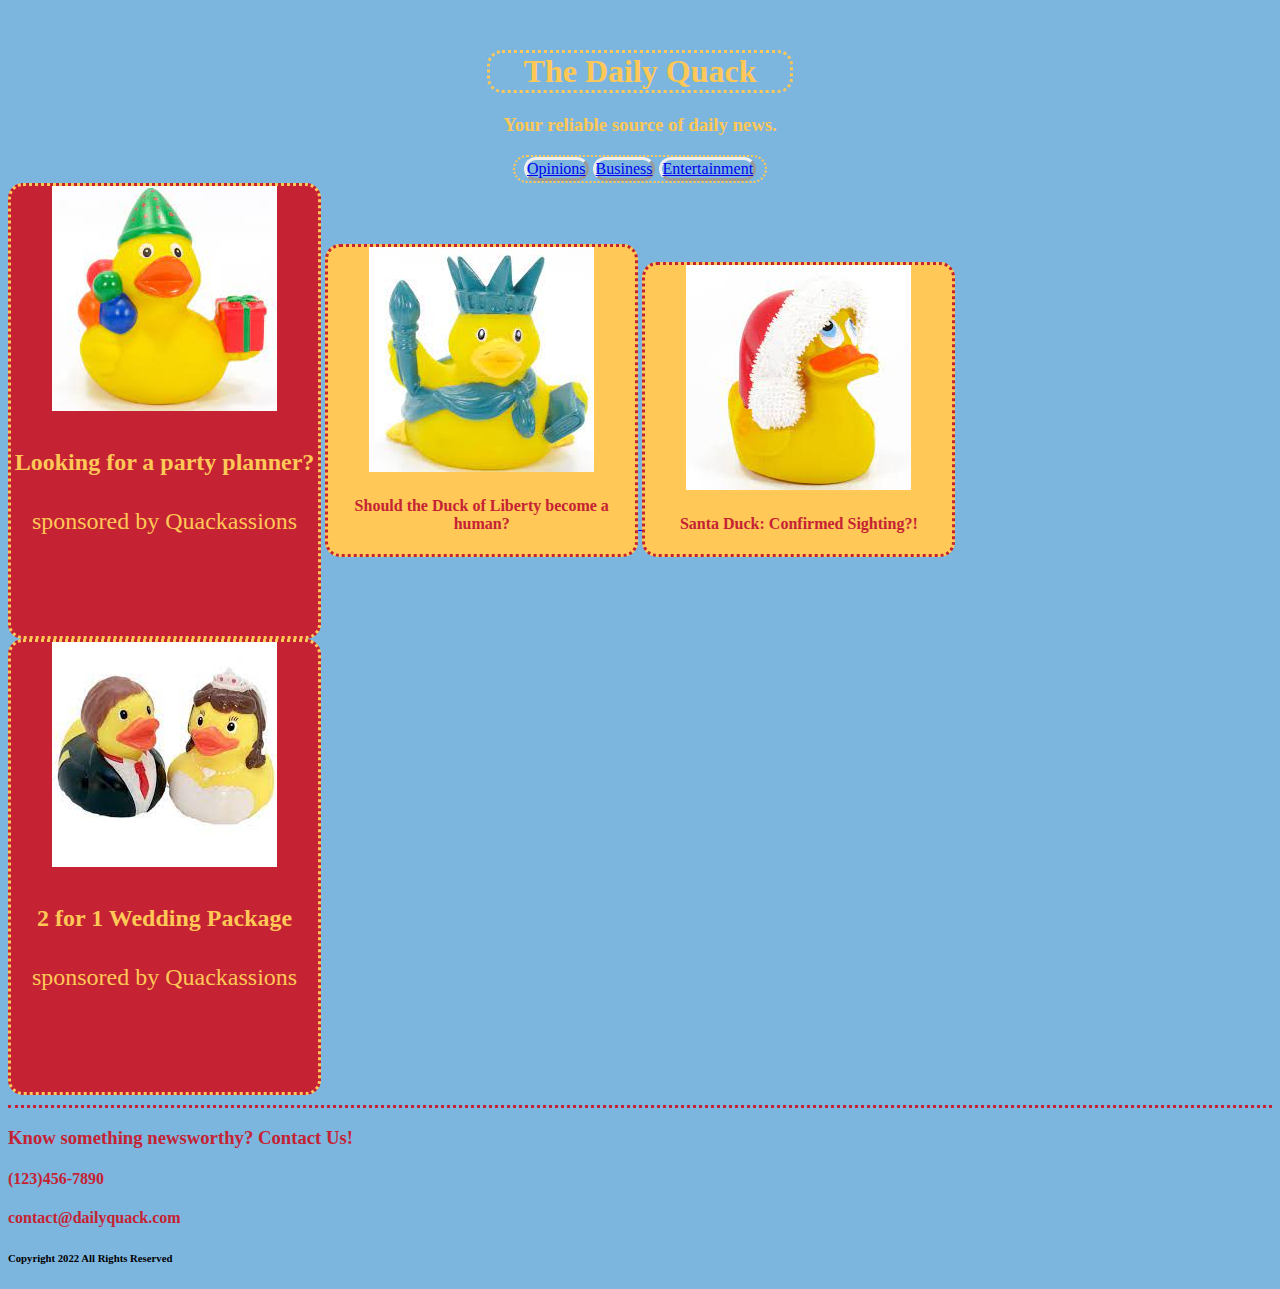
<file: index.html>
<!DOCTYPE html>
<html>
<head>
    <title>Home</title>
    <link rel="stylesheet" href="styles.css">
</head>
<body>
    <div class = "title">
    <h1>The Daily Quack</h1>
    <h3>Your reliable source of daily news.</h3>
    </div>

    <nav>
        <ul>
            <li><a href="opinions.html">Opinions</a></li>
            <li><a href="business.html">Business</a></li>
            <li><a href="entertainment.html">Entertainment</a></li>
        </ul>
    </nav>

    <div class = "grid-container">
    <aside class="grid-item-ad">
        <img class = "regular" src="Images/birthday.jfif" alt="">
        <h4>Looking for a party planner?</h4>
        <p>sponsored by Quackassions</p>
    </aside>

    <a href="opinions.html">
    <aside class="grid-item">
        <img class = "regular" src="Images/liberty.jfif" alt="">
        <h4>Should the Duck of Liberty become a human?</h4>
    </aside>
    </a>

    <a href="entertainment.html">
    <aside class="grid-item">
        <img class = "regular" src="Images/santa.jfif" alt="">
        <h4>Santa Duck: Confirmed Sighting?!</h4>
    </aside>
    </a>

    <aside class = "grid-item-ad">
        <img class = "regular" src="Images/marriage.jfif" alt="">
        <h4>2 for 1 Wedding Package</h4>
        <p>sponsored by Quackassions</p>
    </aside>

    <footer>
        <h3>Know something newsworthy? Contact Us!</h3>
        <h4>(123)456-7890</h4>
        <h4>contact@dailyquack.com</h4>
        <h6>Copyright 2022 All Rights Reserved</h6>
    </footer>

</body>
</html>
</file>
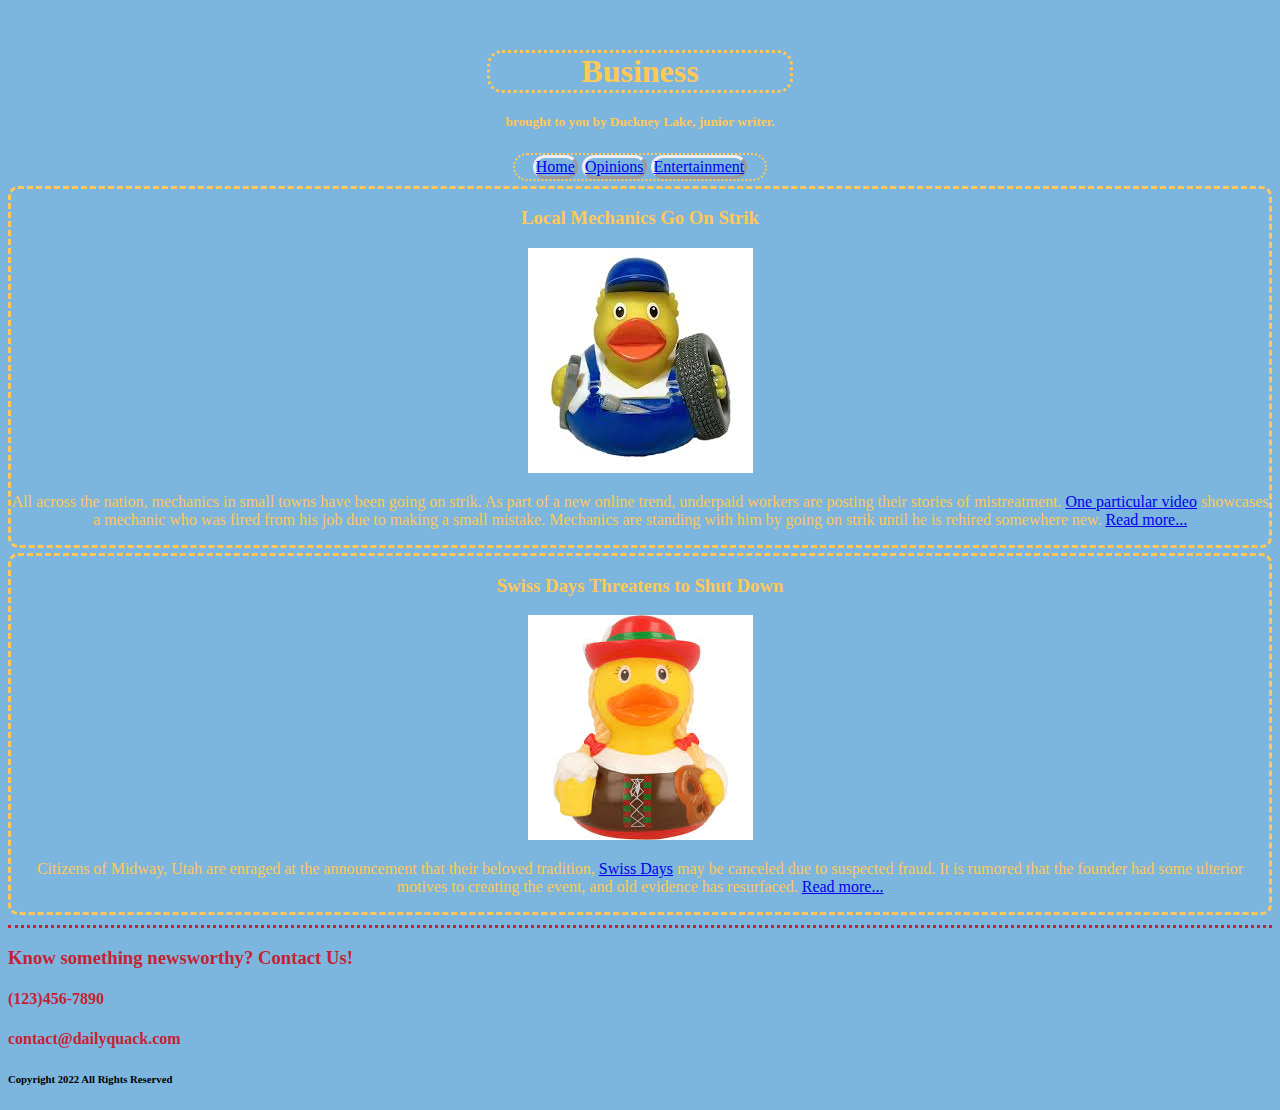
<file: business.html>
<!DOCTYPE html>
<html>
<head>
    <title>Business</title>
    <link rel="stylesheet" href="styles.css">
</head>
<body>
    <div class = "title">
    <h1>Business</h1>
    <h5>brought to you by Duckney Lake, junior writer.</h>
    </div>

    <nav>
        <ul>
            <li><a href="index.html">Home</a></li>
            <li><a href="opinions.html">Opinions</a></li>
            <li><a href="entertainment.html">Entertainment</a></li>
        </ul>
    </nav>

    <div class="article">
        <h3>Local Mechanics Go On Strik</h3>
        <img src="Images/mechanic.jfif" alt="">
        <p>All across the nation, mechanics in small towns have been going on strik. As part of a new online trend, underpaid workers are posting their stories of mistreatment.
            <a href="fakelink.html"> One particular video</a> showcases a mechanic who was fired from his job due to making a small mistake. Mechanics are standing with him by 
            going on strik until he is rehired somewhere new. <a href="fakelink.html">Read more...</a>
        </p>
    </div>

    <div class="article">
        <h3>Swiss Days Threatens to Shut Down</h3>
        <img src="Images/farm.jfif" alt="">
        <p>Citizens of Midway, Utah are enraged at the announcement that their beloved tradition, <a href="https://midwayswissdays.org/"> Swiss Days</a> may be canceled due to 
        suspected fraud. It is rumored that the founder had some ulterior motives to creating the event, and old evidence has resurfaced. <a href="fakelink.html">Read more...</a></p>
    </div>

    <footer>
        <h3>Know something newsworthy? Contact Us!</h3>
        <h4>(123)456-7890</h4>
        <h4>contact@dailyquack.com</h4>
        <h6>Copyright 2022 All Rights Reserved</h6>
    </footer>
</body>
</html>
</file>
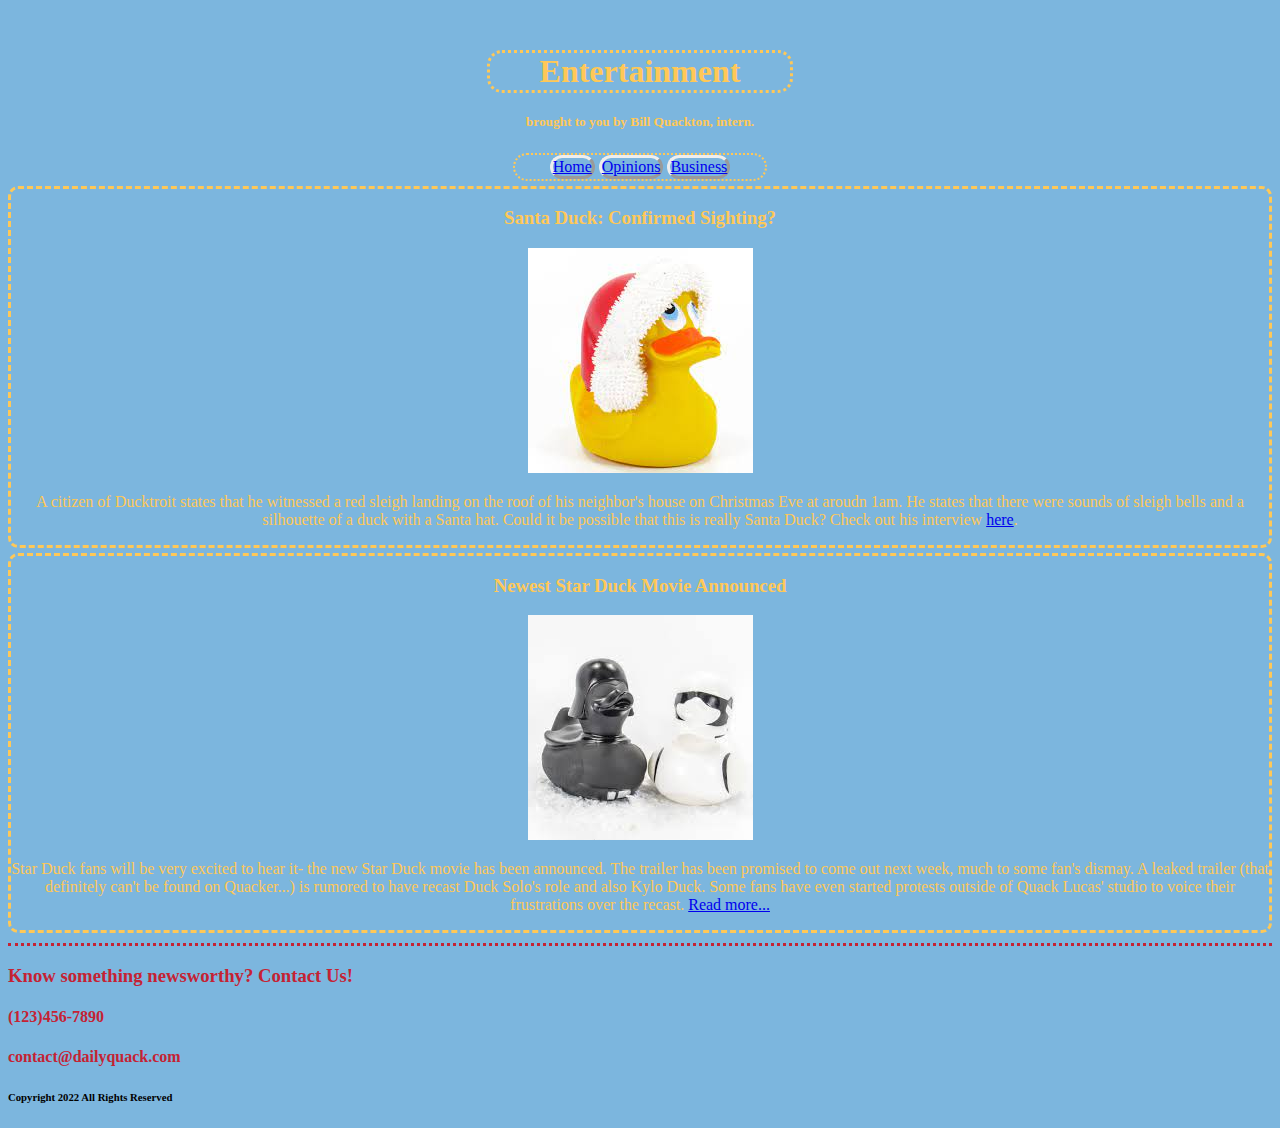
<file: entertainment.html>
<!DOCTYPE html>
<html>
<head>
    <title>Entertainment</title>
    <link rel="stylesheet" href="styles.css">
</head>
<body>
    <div class = "title">
    <h1>Entertainment</h1>
    <h5>brought to you by Bill Quackton, intern.</h>
    </div>

    <nav>
        <ul>
            <li><a href="index.html">Home</a></li>
            <li><a href="opinions.html">Opinions</a></li>
            <li><a href="business.html">Business</a></li>
        </ul>
    </nav>

    <div class="article">
        <h3>Santa Duck: Confirmed Sighting?</h3>
        <img src="Images/santa.jfif" alt="">
        <p>A citizen of Ducktroit states that he witnessed a red sleigh landing on the roof of his neighbor's house on Christmas Eve at aroudn 1am. He states that there were sounds of sleigh bells and a silhouette of a duck with a Santa hat. 
            Could it be possible that this is really Santa Duck? Check out his interview <a href="fakelink.html">here</a>.</p>
    </div>

    <div class="article">
        <h3>Newest Star Duck Movie Announced</h3>
        <img src="Images/starwars.jfif" alt="">
        <p>Star Duck fans will be very excited to hear it- the new Star Duck movie has been announced. The trailer has been promised to come out next week, much to some fan's dismay. A leaked trailer (that definitely can't be found on Quacker...) is
            rumored to have recast Duck Solo's role and also Kylo Duck. Some fans have even started protests outside of Quack Lucas' studio to voice their frustrations over the recast. <a href="fakelink.html">Read more...</a>
        </p>
    </div>

    <footer>
        <h3>Know something newsworthy? Contact Us!</h3>
        <h4>(123)456-7890</h4>
        <h4>contact@dailyquack.com</h4>
        <h6>Copyright 2022 All Rights Reserved</h6>
    </footer>
</body>
</html>
</file>
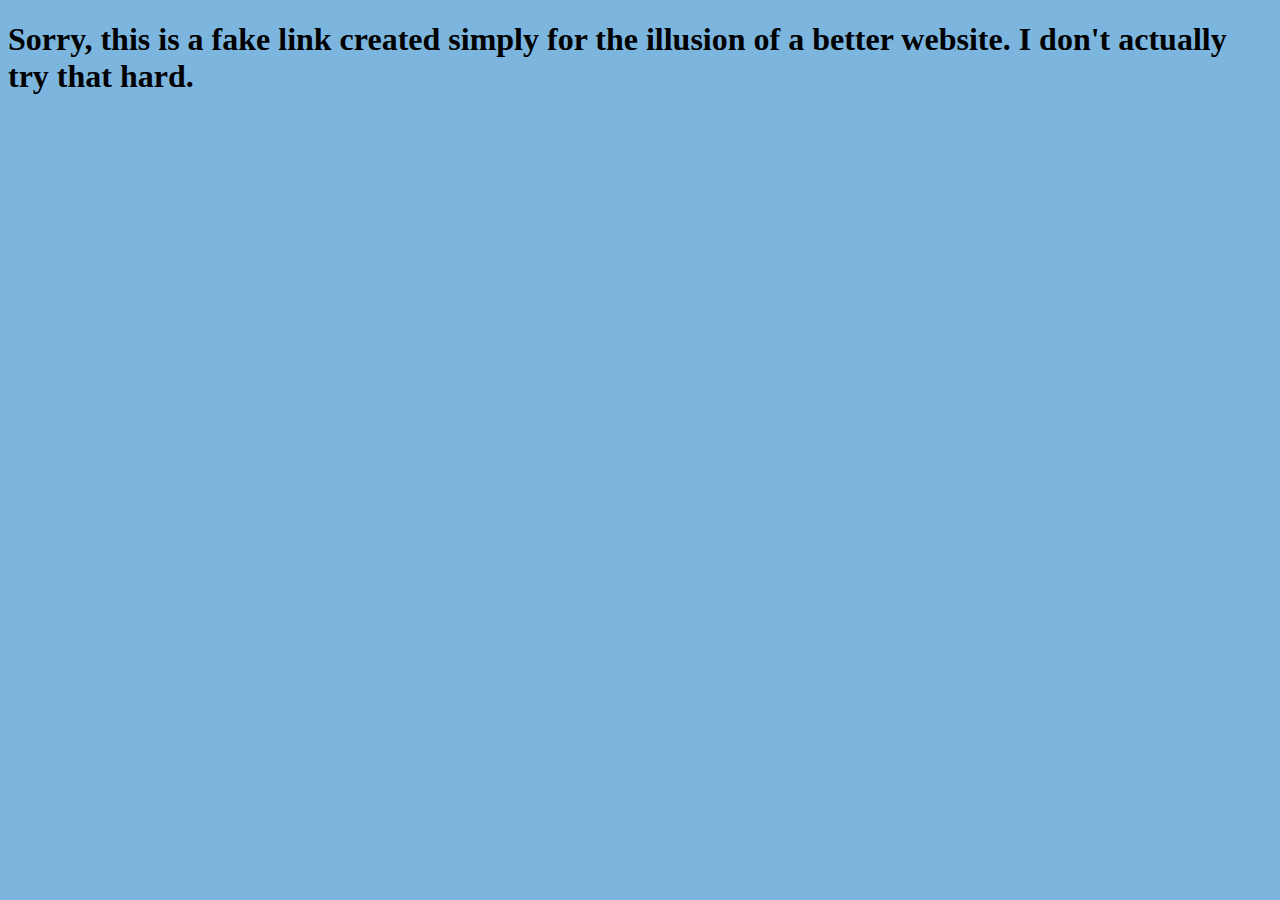
<file: fakelink.html>
<!DOCTYPE html>
<html lang="en">
<head>
    <title>!</title>
    <link rel="stylesheet" href="styles.css">
</head>
<body>
    <h1>Sorry, this is a fake link created simply for the illusion of a better website. I don't actually try that hard.</h1>
</body>
</html>
</file>
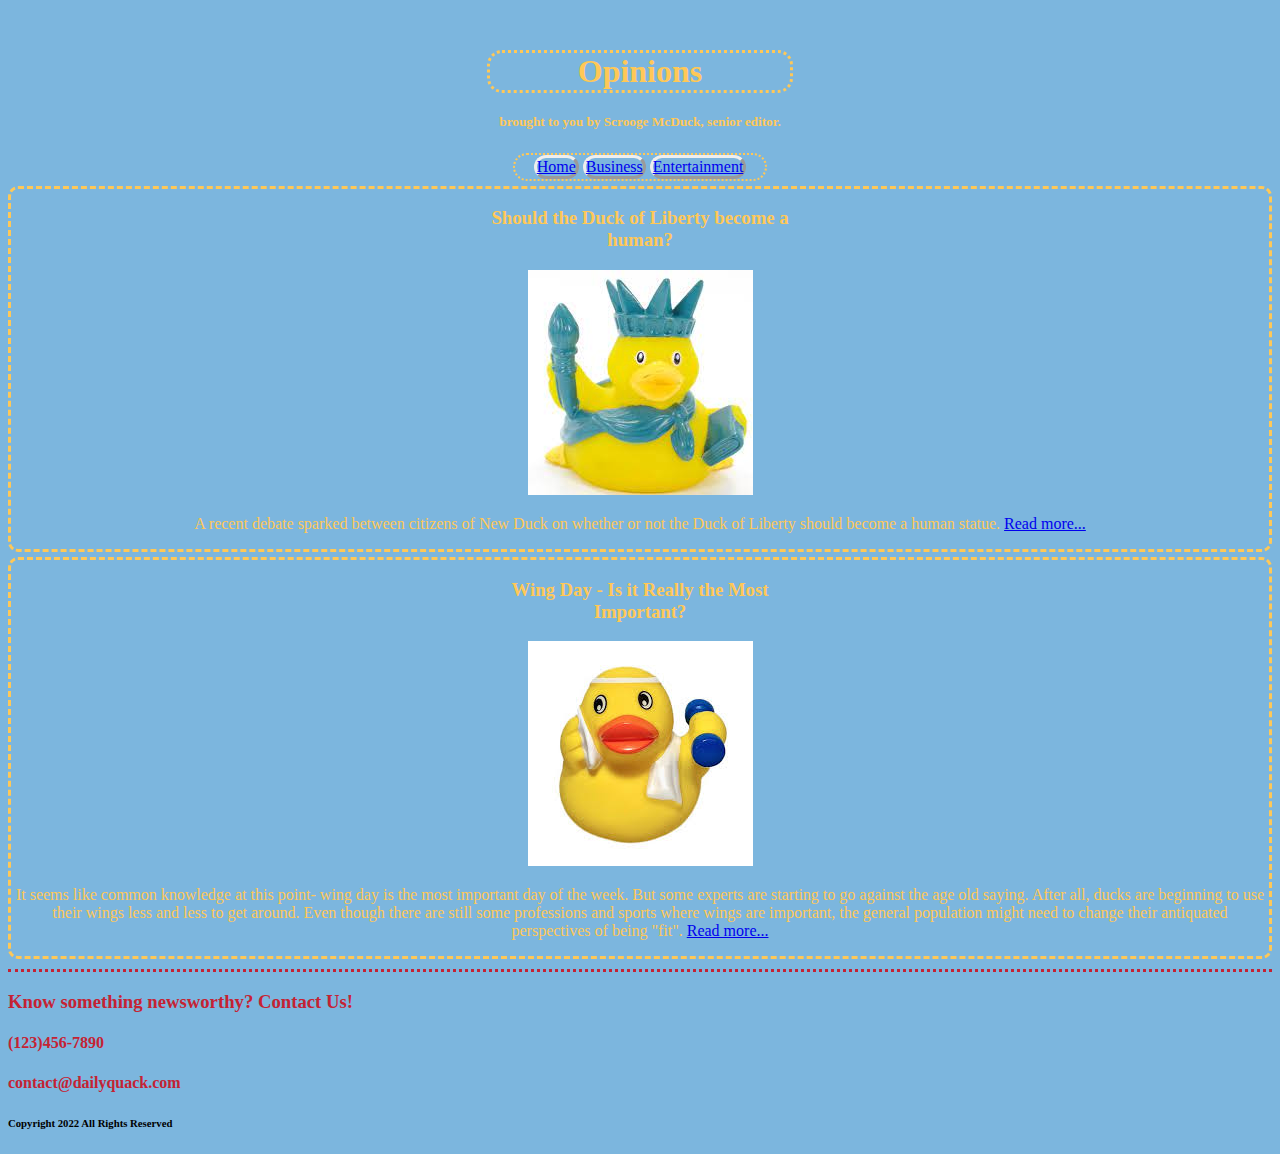
<file: opinions.html>
<!DOCTYPE html>
<html>
<head>
    <title>Opinions</title>
    <link rel="stylesheet" href="styles.css">
</head>
<body>
    <div class = "title">
    <h1>Opinions</h1>
    <h5>brought to you by Scrooge McDuck, senior editor.</h5>
    </div>

    <nav>
        <ul>
            <li><a href="index.html">Home</a></li>
            <li><a href="business.html">Business</a></li>
            <li><a href="entertainment.html">Entertainment</a></li>
        </ul>
    </nav>

    <div class="article">
        <h3>Should the Duck of Liberty become a human?</h3>
        <img class = "img-item" src="Images/liberty.jfif" alt="">
        <p class = "text-item">A recent debate sparked between citizens of New Duck on whether or not the Duck of Liberty should become a human statue. <a href="fakelink.html">Read more...</a></p>
    </div>

    <div class="article">
        <h3>Wing Day - Is it Really the Most Important?</h3>
        <img src="Images/gym.jfif" alt="">
        <p>It seems like common knowledge at this point- wing day is the most important day of the week. But some experts are starting to go against the
            age old saying. After all, ducks are beginning to use their wings less and less to get around. Even though there are still some professions and 
            sports where wings are important, the general population might need to change their antiquated perspectives of being "fit". <a href="fakelink.html">Read more...</a>
        </p>
    </div>

    <footer>
        <h3>Know something newsworthy? Contact Us!</h3>
        <h4>(123)456-7890</h4>
        <h4>contact@dailyquack.com</h4>
        <h6>Copyright 2022 All Rights Reserved</h6>
    </footer>
</body>
</html>
</file>
<file: styles.css>
body{
    background-color: rgb(124,182,222);
}

/*Navi*/
ul{
    color: rgb(255,200,87);

    list-style: none;
    width: 50%;
    margin: auto;

    text-align: center;
    padding-left: 0%;

    border: dotted 2px;
    border-radius: 15px;
    width: 250px;
}

ul>li{
    display: inline-block;
    border-style: outset;
    border-radius: 15px;
}

/*Title*/
.title > h5{
    color: rgb(255,200,87);
    text-align: center;
    margin-top: 0%;
}

.title > h1 {
    color: rgb(255,200,87);
    
    margin-top: 50px;

    text-align: center;
    border-style: dotted;
    border-radius: 15px;
    width: 300px;
    margin-left: auto;
    margin-right: auto;
    display: block;
}

.title > h3{
    color: rgb(255,200,87);

    text-align: center;
    width: 300px;
    margin-left: auto;
    margin-right: auto;
    display: block;
}

/*Ads*/
aside{
    border: dotted rgb(197,34,51);
    border-radius: 15px;
    text-align: center;
    color: rgb(197,34,51);

    width: 24.3%;
    height: 25%;
    padding-right: 0%;
}

.grid-item{
    display: inline-block;
    background-color: rgb(255,200,87);
}

.grid-item-ad{
    display: inline-block;
    border: dotted rgb(255,200,87);
    background-color: rgb(197,34,51);
    color: rgb(255,200,87);
    height: 50vh;
    font-size: 150%;
}

/*Articles*/
.article{
    margin-top: 5px;

    border: rgb(255,200,87) dashed;
    border-radius: 10px;

    text-align: center;
    color: rgb(255,200,87);
}

.article > h3{
    color: rgb(255,200,87);

    text-align: center;
    width: 300px;
    margin-left: auto;
    margin-right: auto;
    display: block;
}

/*Footer*/
footer > h3{
    color: rgb(197,34,51);
    text-align: left;
    margin-left: 0%;
}

footer > h4{
    color: rgb(197,34,51);
    text-align: left;
    margin-left: 0%;
}

footer{
    border-top: rgb(197,34,51)dotted;
    margin-top: 10px;
}

footer>h6{
    color: black;
    text-align: left;
}
</file>
